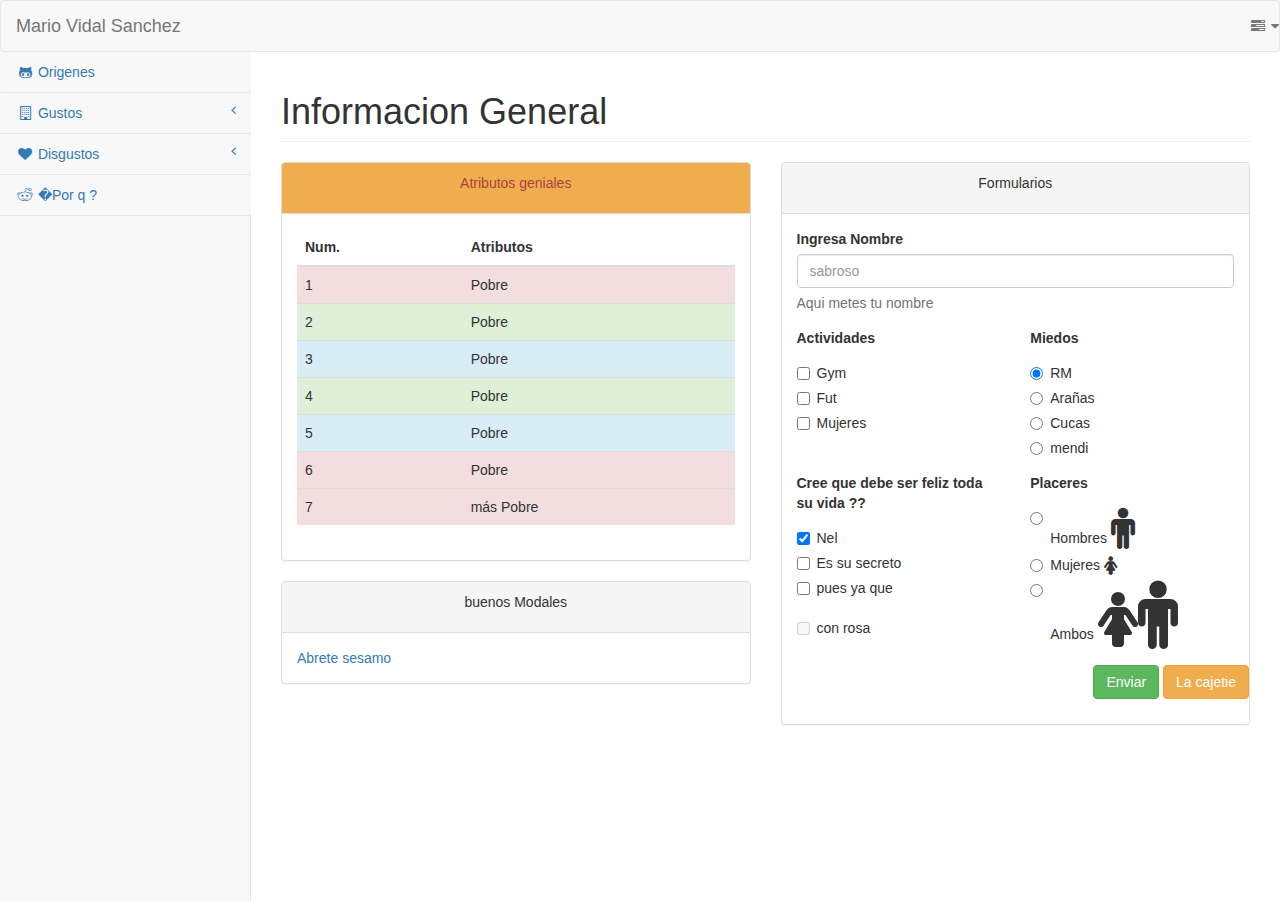
<file: project/index.html>
<!DOCTYPE html>
<html>
<head>
<meta http-equiv="refresh" content="0;url=pages/blank.html">
<title>SB Admin 2</title>
<script language="javascript">
    window.location.href = "pages/blank.html"
</script>
</head>
<body>
Go to <a href="pages/blank.html">/pages/blank.html</a>
</body>
</html>
</file>
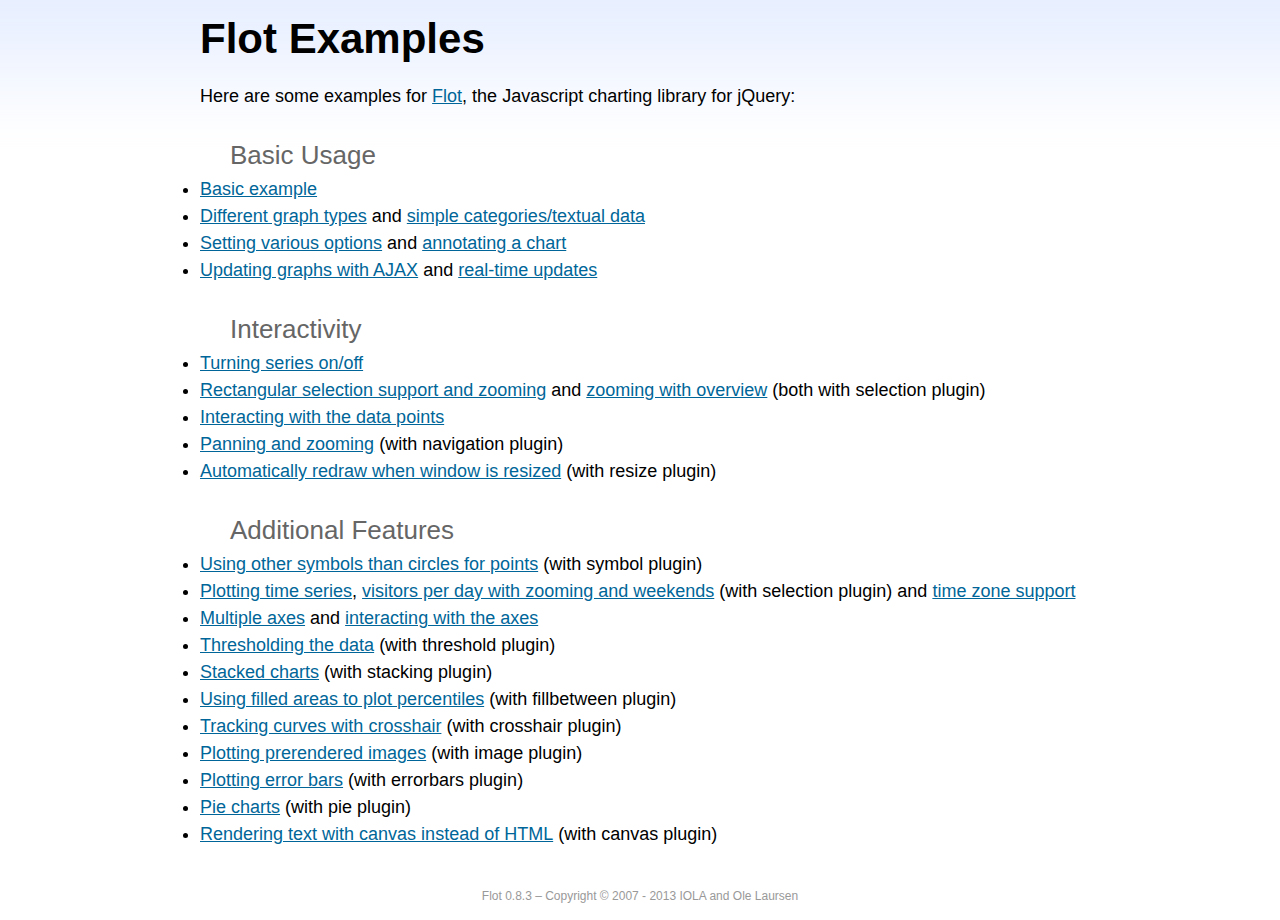
<file: project/bower_components/flot/examples/index.html>
<!DOCTYPE html PUBLIC "-//W3C//DTD HTML 4.01//EN" "http://www.w3.org/TR/html4/strict.dtd">
<html>
<head>
	<meta http-equiv="Content-Type" content="text/html; charset=utf-8">
	<title>Flot Examples</title>
	<link href="examples.css" rel="stylesheet" type="text/css">
	<style>

	h3 {
		margin-top: 30px;
		margin-bottom: 5px;
	}

	</style>
	<script language="javascript" type="text/javascript" src="../jquery.js"></script>
	<script language="javascript" type="text/javascript" src="../jquery.flot.js"></script>
	<script type="text/javascript">

	$(function() {

		// Add the Flot version string to the footer

		$("#footer").prepend("Flot " + $.plot.version + " &ndash; ");
	});

	</script>
</head>
<body>

	<div id="header">
		<h2>Flot Examples</h2>
	</div>

	<div id="content">

		<p>Here are some examples for <a href="http://www.flotcharts.org">Flot</a>, the Javascript charting library for jQuery:</p>

		<h3>Basic Usage</h3>

		<ul>
			<li><a href="basic-usage/index.html">Basic example</a></li>
			<li><a href="series-types/index.html">Different graph types</a> and <a href="categories/index.html">simple categories/textual data</a></li>
			<li><a href="basic-options/index.html">Setting various options</a> and <a href="annotating/index.html">annotating a chart</a></li>
			<li><a href="ajax/index.html">Updating graphs with AJAX</a> and <a href="realtime/index.html">real-time updates</a></li>
		</ul>

		<h3>Interactivity</h3>

		<ul>
			<li><a href="series-toggle/index.html">Turning series on/off</a></li>
			<li><a href="selection/index.html">Rectangular selection support and zooming</a> and <a href="zooming/index.html">zooming with overview</a> (both with selection plugin)</li>
			<li><a href="interacting/index.html">Interacting with the data points</a></li>
			<li><a href="navigate/index.html">Panning and zooming</a> (with navigation plugin)</li>
			<li><a href="resize/index.html">Automatically redraw when window is resized</a> (with resize plugin)</li>
		</ul>

		<h3>Additional Features</h3>

		<ul>
			<li><a href="symbols/index.html">Using other symbols than circles for points</a> (with symbol plugin)</li>
			<li><a href="axes-time/index.html">Plotting time series</a>, <a href="visitors/index.html">visitors per day with zooming and weekends</a> (with selection plugin) and <a href="axes-time-zones/index.html">time zone support</a></li>
			<li><a href="axes-multiple/index.html">Multiple axes</a> and <a href="axes-interacting/index.html">interacting with the axes</a></li>
			<li><a href="threshold/index.html">Thresholding the data</a> (with threshold plugin)</li>
			<li><a href="stacking/index.html">Stacked charts</a> (with stacking plugin)</li>
			<li><a href="percentiles/index.html">Using filled areas to plot percentiles</a> (with fillbetween plugin)</li>
			<li><a href="tracking/index.html">Tracking curves with crosshair</a> (with crosshair plugin)</li>
			<li><a href="image/index.html">Plotting prerendered images</a> (with image plugin)</li>
			<li><a href="series-errorbars/index.html">Plotting error bars</a> (with errorbars plugin)</li>
			<li><a href="series-pie/index.html">Pie charts</a> (with pie plugin)</li>
			<li><a href="canvas/index.html">Rendering text with canvas instead of HTML</a> (with canvas plugin)</li>
		</ul>

	</div>

	<div id="footer">
		Copyright &copy; 2007 - 2013 IOLA and Ole Laursen
	</div>

</body>
</html>
</file>
<file: project/bower_components/flot/examples/examples.css>
* {	padding: 0; margin: 0; vertical-align: top; }

body {
	background: url(background.png) repeat-x;
	font: 18px/1.5em "proxima-nova", Helvetica, Arial, sans-serif;
}

a {	color: #069; }
a:hover { color: #28b; }

h2 {
	margin-top: 15px;
	font: normal 32px "omnes-pro", Helvetica, Arial, sans-serif;
}

h3 {
	margin-left: 30px;
	font: normal 26px "omnes-pro", Helvetica, Arial, sans-serif;
	color: #666;
}

p {
	margin-top: 10px;
}

button {
	font-size: 18px;
	padding: 1px 7px;
}

input {
	font-size: 18px;
}

input[type=checkbox] {
	margin: 7px;
}

#header {
	position: relative;
	width: 900px;
	margin: auto;
}

#header h2 {
	margin-left: 10px;
	vertical-align: middle;
	font-size: 42px;
	font-weight: bold;
	text-decoration: none;
	color: #000;
}

#content {
	width: 880px;
	margin: 0 auto;
	padding: 10px;
}

#footer {
	margin-top: 25px;
	margin-bottom: 10px;
	text-align: center;
	font-size: 12px;
	color: #999;
}

.demo-container {
	box-sizing: border-box;
	width: 850px;
	height: 450px;
	padding: 20px 15px 15px 15px;
	margin: 15px auto 30px auto;
	border: 1px solid #ddd;
	background: #fff;
	background: linear-gradient(#f6f6f6 0, #fff 50px);
	background: -o-linear-gradient(#f6f6f6 0, #fff 50px);
	background: -ms-linear-gradient(#f6f6f6 0, #fff 50px);
	background: -moz-linear-gradient(#f6f6f6 0, #fff 50px);
	background: -webkit-linear-gradient(#f6f6f6 0, #fff 50px);
	box-shadow: 0 3px 10px rgba(0,0,0,0.15);
	-o-box-shadow: 0 3px 10px rgba(0,0,0,0.1);
	-ms-box-shadow: 0 3px 10px rgba(0,0,0,0.1);
	-moz-box-shadow: 0 3px 10px rgba(0,0,0,0.1);
	-webkit-box-shadow: 0 3px 10px rgba(0,0,0,0.1);
}

.demo-placeholder {
	width: 100%;
	height: 100%;
	font-size: 14px;
	line-height: 1.2em;
}

.legend table {
	border-spacing: 5px;
}
</file>
